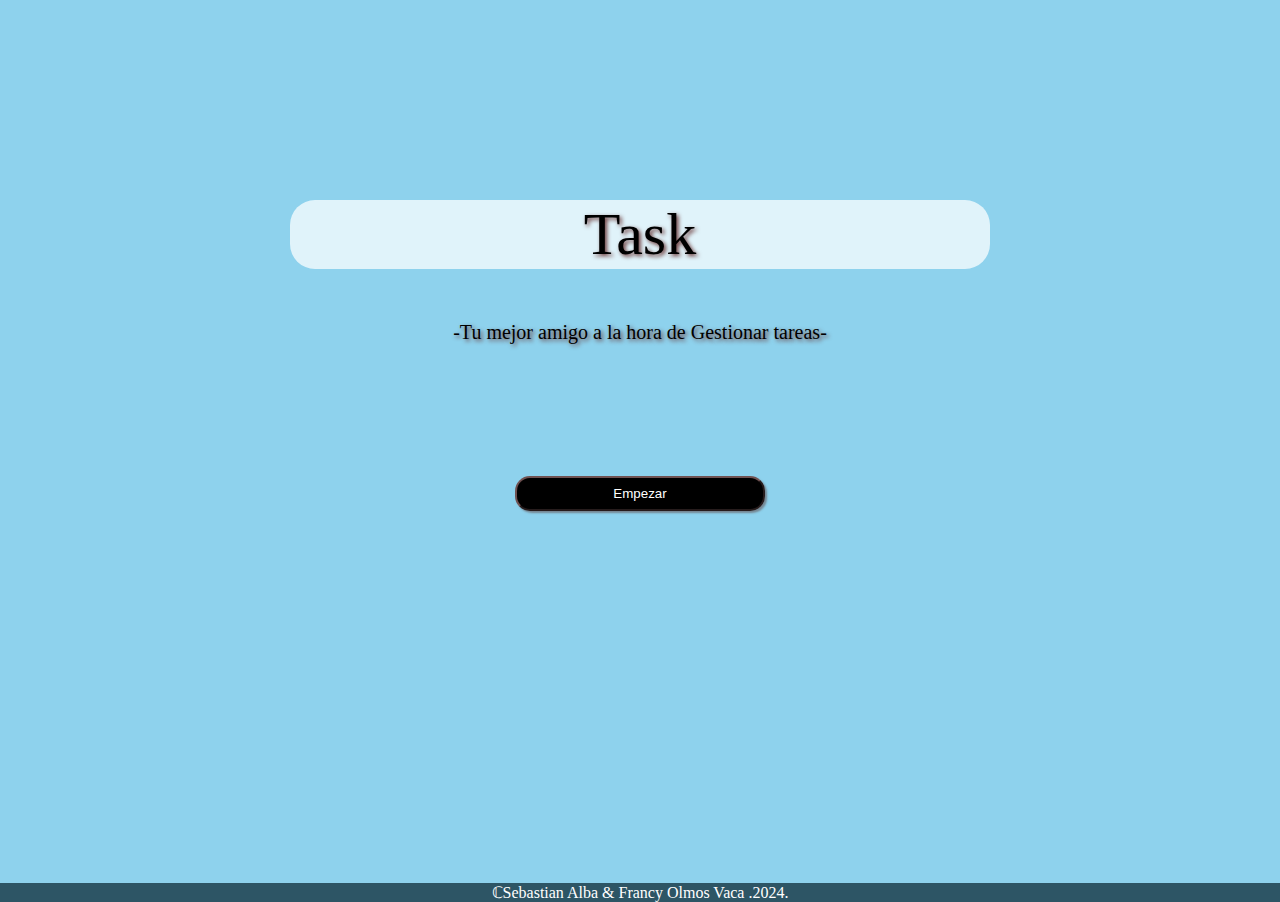
<file: index.html>
<!DOCTYPE html>
<html lang="es">
<head>
    <meta charset="UTF-8">
    <meta http-equiv="X-UA-Compatible" content="IE=edge" />
    <meta name="viewport" content="width=device-width, initial-scale=1.0">
    
    
    <title>Gestor de Tareas</title>
    
    <link rel="shortcut icon" href="sources/letra-t.png">
    <link rel="stylesheet" href="css/index.css">
</head>

<body>
    <link rel="stylesheet" href="html/pagina_Principal.html">
        <form action="html/pagina_Principal.html" target="_self" accept="#" method="get">
         <div class="clase">   
             <h1 class="titulo">Task</h1>
             <h4 class="eslogan">-Tu mejor amigo a la hora de Gestionar tareas-</h4>
             <button class="btn" type="submit">Empezar</button>  
         </div>
        </form>

    <script src="./js/index.js" ></script>
</body>

<footer>
    <p class="footer">&Copf;Sebastian Alba & Francy Olmos Vaca .2024.</p>
</footer>

</html>
</file>
<file: css/index.css>
*{
    padding: 0px;
    margin: 0px;
    background-color: #8ed2ed;
 }

 .clase{
    display:flex; 
    flex-direction: column;
    gap: 2rem;
    justify-content: center;
    align-items: center;
}

.titulo{
    border-radius: 25px;
    border:medium black;
    background-color: rgba(255, 255, 255, 0.726) ;
    font-weight: 50;
    font-size: 60px;
    text-shadow: 2px 2px 4px #683535;
    margin-top: 200px;
    width: 700px;
    display: flex;
    justify-content: center;
   
}

.eslogan{
    
    font-weight: 500;
    font-size: 20px;
    color: black;
    text-shadow: 2px 2px 4px #683535;
    margin-top: 20px;
    display: flex;
    justify-content: center;    
}



.btn {
    margin-top: 100px;
    color: #ffffff;
    background-color: #000000;
    padding: 8px;
    cursor: pointer;
    border-radius: 15px;
    border-color: #826060dc;
    width: 250px;
    box-shadow: 2px 2px 2px #624b4b8d ;
    display: flex;
    justify-content:center; 
    align-items: center; 
    transition: all 0.3s ease;
}

#btn{
    background-color: #4d252567;
}

#btn:hover{
    background-color: #fff7f7;
    color: #000;

}



.footer{
    border: #000000;
    background-color: #2d5565;
    color: rgb(255, 255, 255);
    display: flex;
    align-items: center;
    justify-content:center;
    margin-top:372px;
}
</file>
